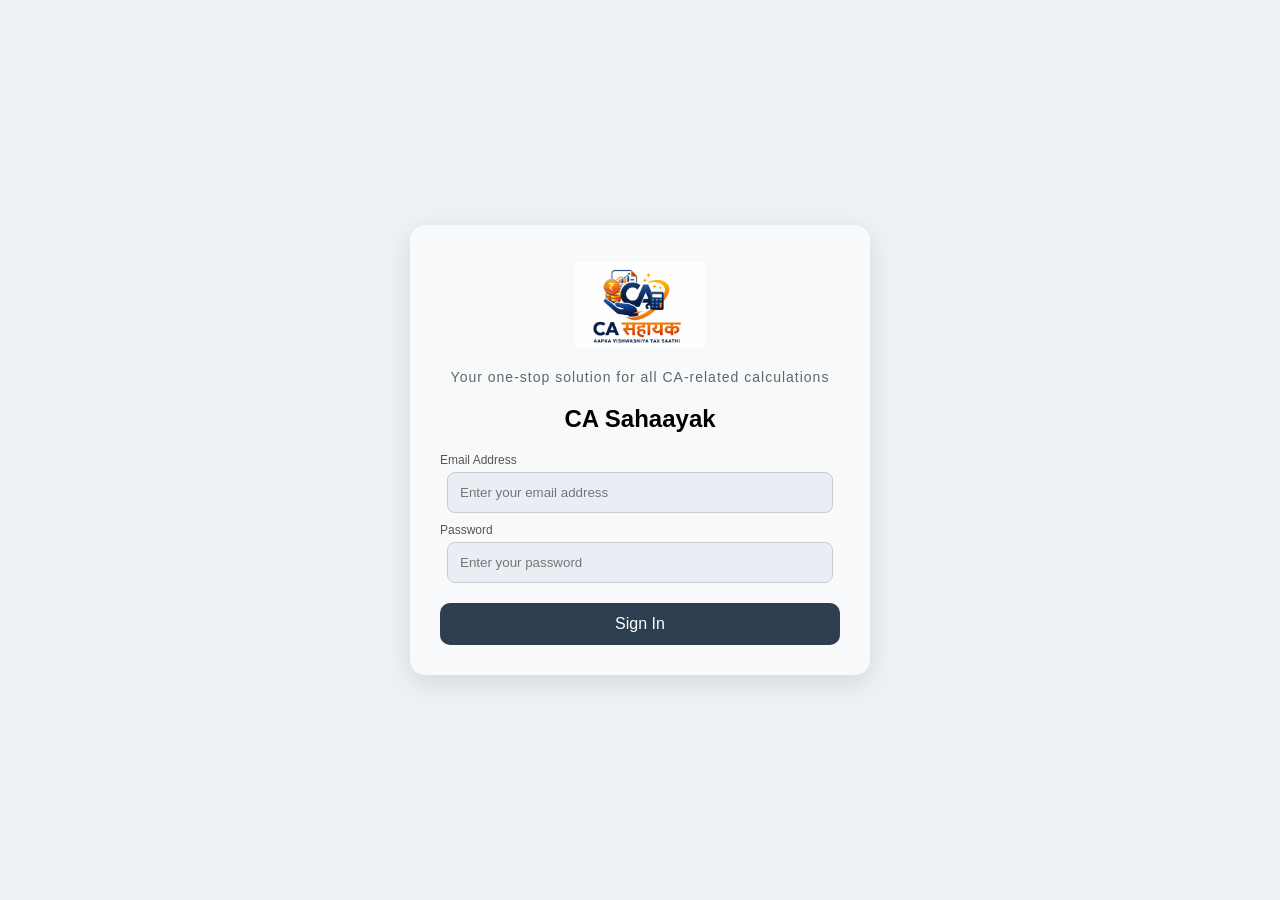
<file: frontend/index.html>
<!DOCTYPE html>
<html>
<head>
    <title>CA Portal Login</title>
    <link rel="stylesheet" href="style.css">
</head>

<body>

<div class="login-container">

    <div class="login-card">

        <div class="logo-container">
            <img src="assets/logo.png" alt="Logo">
        </div>

        <p class="subtitle">Your one-stop solution for all CA-related calculations </p>
        <h2>CA Sahaayak </h2>

        <label>Email Address</label>
        <input type="text" id="username" placeholder="Enter your email address">

        <label>Password</label>
        <input type="password" id="password" placeholder="Enter your password">

        <button onclick="login()">Sign In</button>
    </div>

</div>

<script src="script.js"></script>

</body>
</html>
</file>
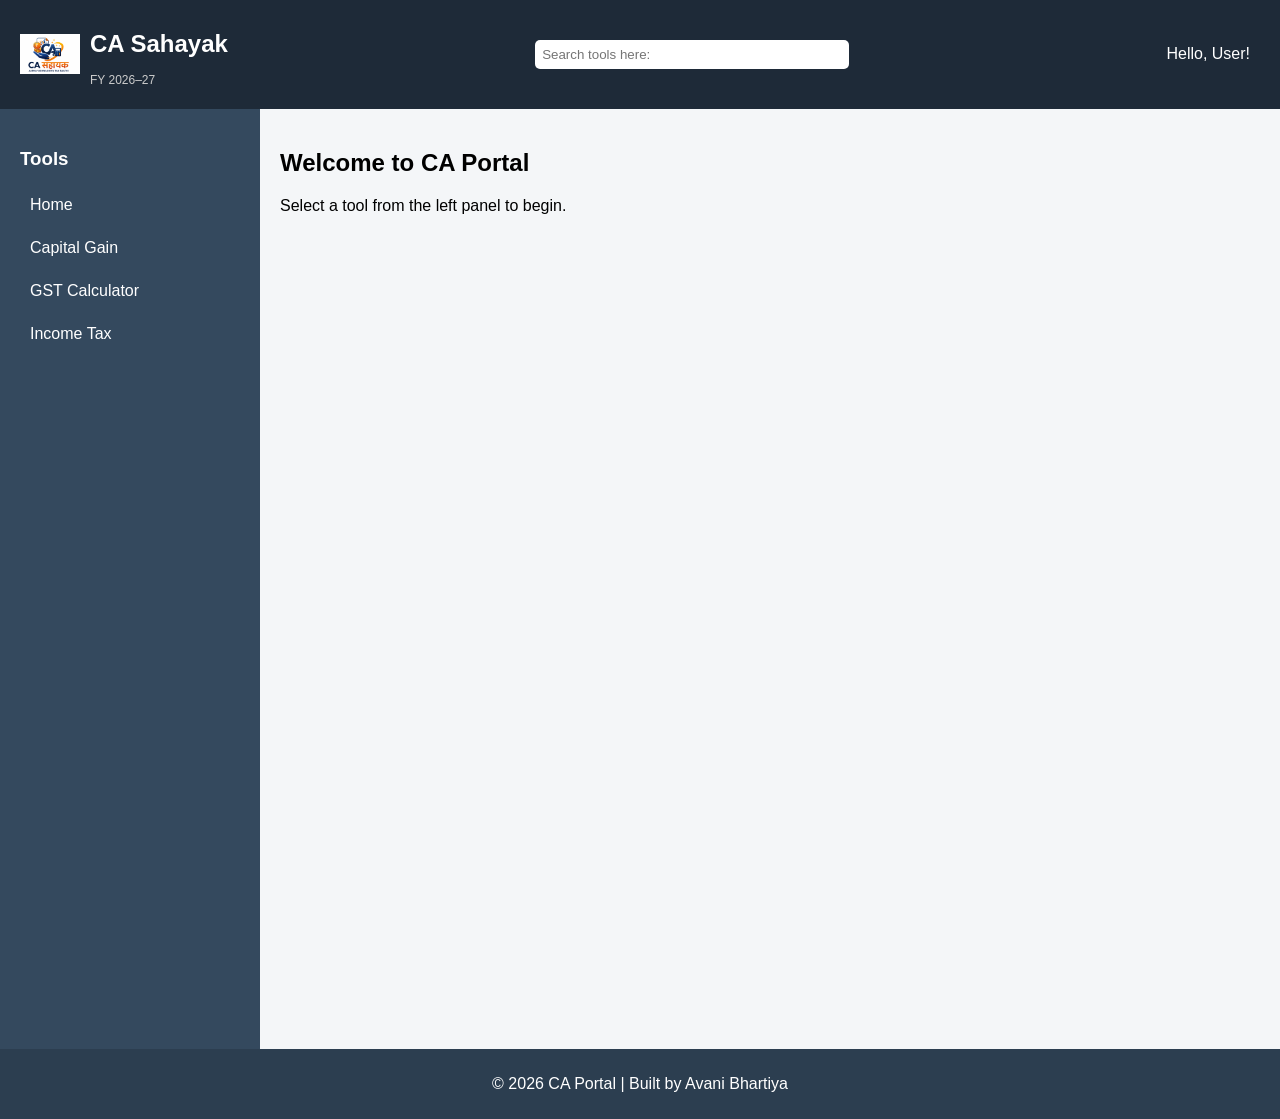
<file: frontend/dashboard.html>
<!DOCTYPE html>
<html>
<head>
    <title>CA Portal Dashboard</title>
    <link rel="stylesheet" href="style.css">
</head>

<body>

<!-- HEADER -->
<div class="header">
    <!-- LEFT: Logo + Title -->
    <div class="header-left">
        <img src="assets/logo.png" alt="Logo" class="logo">
        <div class="title-box">
        <h2>CA Sahayak</h2>
        <p id="financialYear" class="fy-text"></p>
    </div>
    </div>

    <!-- CENTER: Search Bar -->
    <div class="header-center">
    <input type="text" placeholder="Search tools here: " id="searchBar" onkeyup="showSuggestions()">
    <div id="suggestionsBox" class="suggestions"></div>
    </div>

    <!-- RIGHT: User Info -->
    <div class="header-right">

    <div class="user-menu">
        <span class="username" onclick="toggleDropdown()">Hello, User!</span>

        <div class="dropdown" id="userDropdown">
            <p onclick="openProfile()">Profile</p>
            <p onclick="openSettings()">Settings</p>
            <p onclick="logout()">Logout</p>
        </div>
    </div>
    </div>
</div>

<!-- MAIN LAYOUT -->
<div class="main">

    <!-- SIDEBAR -->
    <div class="sidebar">
        <h3>Tools</h3>
        <ul>
            <li onclick="loadFeature('home')">Home</li>
            <li onclick="loadFeature('capital')">Capital Gain</li>
            <li onclick="loadFeature('gst')">GST Calculator</li>
            <li onclick="loadFeature('tax')">Income Tax</li>
        </ul>
    </div>

    <!-- CONTENT AREA -->
    <div class="content" id="content">

        <!-- Default Home Screen -->
        <h2>Welcome to CA Portal</h2>
        <p>Select a tool from the left panel to begin.</p>
    </div>

</div>

<!-- FOOTER -->
<div class="footer">
    <p>© 2026 CA Portal | Built by Avani Bhartiya </p>
</div>

<script src="script.js"></script>

</body>
</html>
</file>
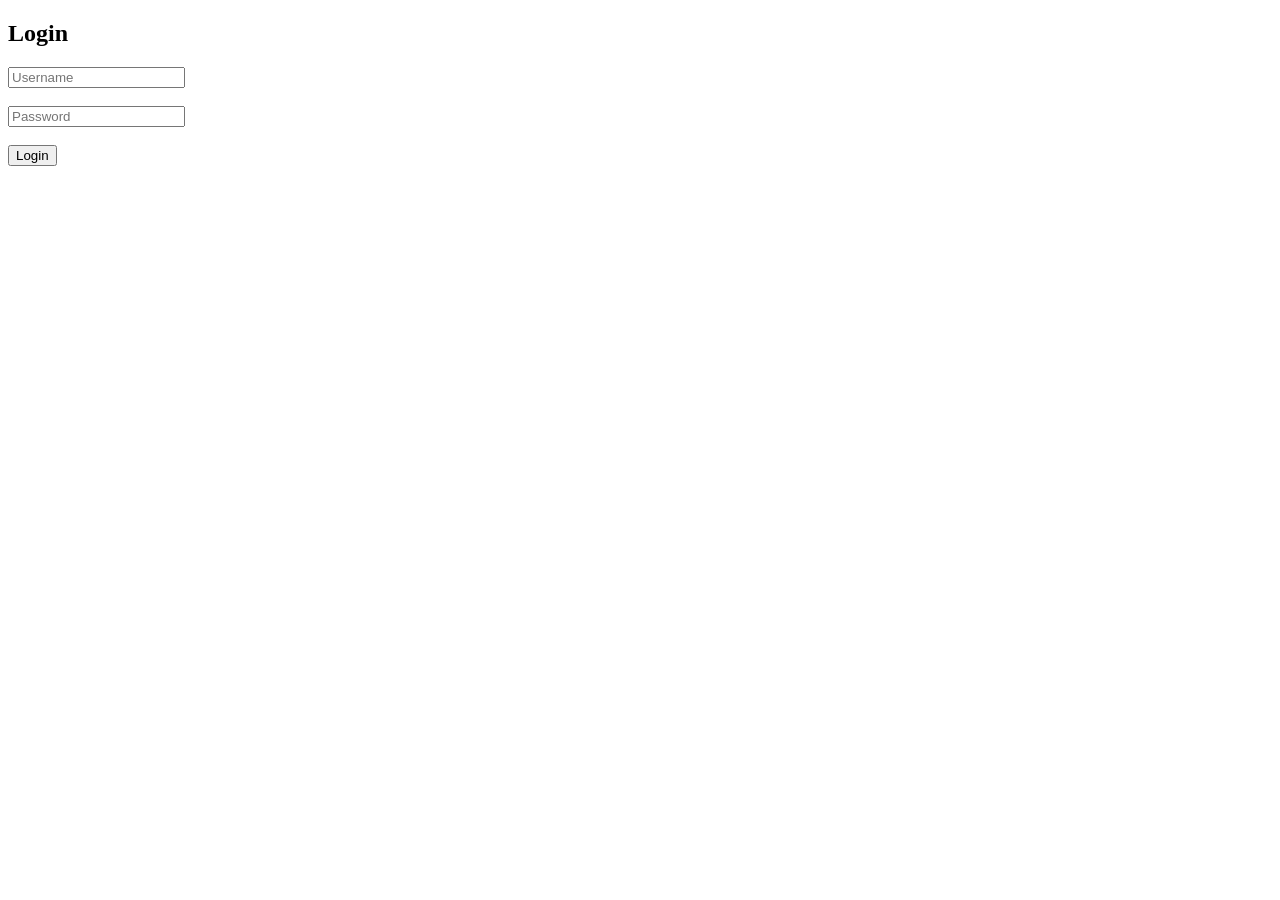
<file: frontend/login.html>
<!DOCTYPE html>
<html>
<head>
    <title>CA Portal Login</title>
</head>
<body>

<h2>Login</h2>

<input type="text" id="username" placeholder="Username"><br><br>
<input type="password" id="password" placeholder="Password"><br><br>

<button onclick="login()">Login</button>

<script src="script.js"></script>

</body>
</html>
</file>
<file: frontend/style.css>
body {
    margin: 0;
    font-family: Arial, sans-serif;
    background-color: #f4f6f8;
}

/*Login Page */
.login-container {
    height: 100vh;
    display: flex;
    justify-content: center;
    align-items: center;
    background-color: #eef1f4;
}

.login-card {
    width: 400px;
    padding: 30px;
    background: #f8f9fb;
    border-radius: 15px;
    box-shadow: 0px 8px 25px rgba(0,0,0,0.1);
    text-align: center;
}

/* Logo */
.logo-container {
    display: flex;
    justify-content: center;
    margin-bottom: 10px;
}

.logo-container img {
    width: 130px;
    height: 100px;
    object-fit: contain;
}

/* Subtitle */
.subtitle {
    font-size: 14px;
    color: #5f6768;
    letter-spacing: 1px;
}

/* Heading */
.login-card h1 {
    margin-bottom: 20px;
}

/* Labels */
label {
    display: block;
    text-align: left;
    margin-top: 10px;
    font-size: 12px;
    color: #555;
}

/* Inputs */
.login-card input {
    width: 90%;
    padding: 12px;
    margin-top: 5px;
    border-radius: 8px;
    border: 1px solid #ccc;
    background: #e9eef5;
}

/* Button */
.login-card button {
    width: 100%;
    margin-top: 20px;
    padding: 12px;
    background-color: #2c3e50;
    color: white;
    border: none;
    border-radius: 10px;
    font-size: 16px;
    cursor: pointer;
}

.login-card button:hover {
    background-color: #2c3e50;
}

/* Footer text */
.footer-text {
    font-size: 12px;
    color: #888;
    margin-top: 15px;
}

/*Dashboard Page */

/* Header */
.header {
    display: flex;
    justify-content: space-between;
    align-items: center;
    background-color: #1e2a38;
    color: white;
    padding: 10px 20px;
}

/* LEFT */
.header-left {
    display: flex;
    align-items: center;
}

.logo {
    width: 60px;
    height: 40px;
    margin-right: 10px;
    object-fit: cover;
}
.title-box {
    display: flex;
    flex-direction: column;
}

.fy-text {
    font-size: 12px;
    color: #ccc;
    margin-top: -5px;
}

/* CENTER */
.header-center input {
    width: 300px;
    padding: 7px;
    border-radius: 5px;
    border: none;
}
.header-center {
    position: relative;
}

.suggestions {
    position: absolute;
    top: 40px;
    width: 300px;
    background: white;
    border-radius: 5px;
    box-shadow: 0 2px 8px rgba(0,0,0,0.2);
    display: none;
    color: black;
    z-index: 1000;
}

.suggestions div {
    padding: 10px;
    cursor: pointer;
}

.suggestions div:hover {
    background-color: #f0f0f0;
}
.step select {
    display: block;
    width: 92%;
    margin: 10px auto;
    padding: 8px;
    border-radius: 5px;
    border: 1px solid #ccc;
}

/* RIGHT */
.header-right {
    display: flex;
    align-items: center;
    gap: 10px;
}

.user-menu {
    position: relative;
    cursor: pointer;
}

.username {
    padding: 5px 10px;
}

.dropdown {
    display: none;
    position: absolute;
    right: 0;
    top: 35px;
    background: white;
    color: black;
    width: 150px;
    border-radius: 5px;
    box-shadow: 0 2px 8px rgba(0,0,0,0.2);
    z-index: 1000;
}

.dropdown p {
    padding: 10px;
    margin: 0;
    cursor: pointer;
}

/* Layout */
.main {
    display: flex;
}

/* Sidebar */
.sidebar {
    width: 220px;
    background-color: #34495e;
    color: white;
    height: 100vh;
    padding: 20px;
}

.sidebar h3 {
    margin-bottom: 15px;
}

.sidebar ul {
    list-style: none;
    padding: 0;
}

.sidebar li {
    padding: 10px;
    margin-bottom: 5px;
    cursor: pointer;
    border-radius: 5px;
    transition: 0.3s;
}

.sidebar li:hover {
    background-color: #1abc9c;
}

/* Content Area */
.content {
    flex: 1;
    padding: 20px;
    background-color: #f4f6f8;
}

/* Footer */
.footer {
    background-color: #2c3e50;
    color: white;
    text-align: center;
    padding: 10px;
}

/* ================= FORM (CALCULATOR) ================= */

.content input {
    width: 100%;
    padding: 10px;
    margin: 6px 0;
    border-radius: 5px;
    border: 1px solid #ccc;
}

.content button {
    width: 100%;
    padding: 10px;
    margin-top: 10px;
    background-color: #4CAF50;
    color: white;
    border: none;
    border-radius: 5px;
    font-size: 15px;
    cursor: pointer;
}

.content button:hover {
    background-color: #45a049;
}

/* Result */
#result {
    margin-top: 15px;
    font-weight: bold;
    text-align: center;
}
</file>
